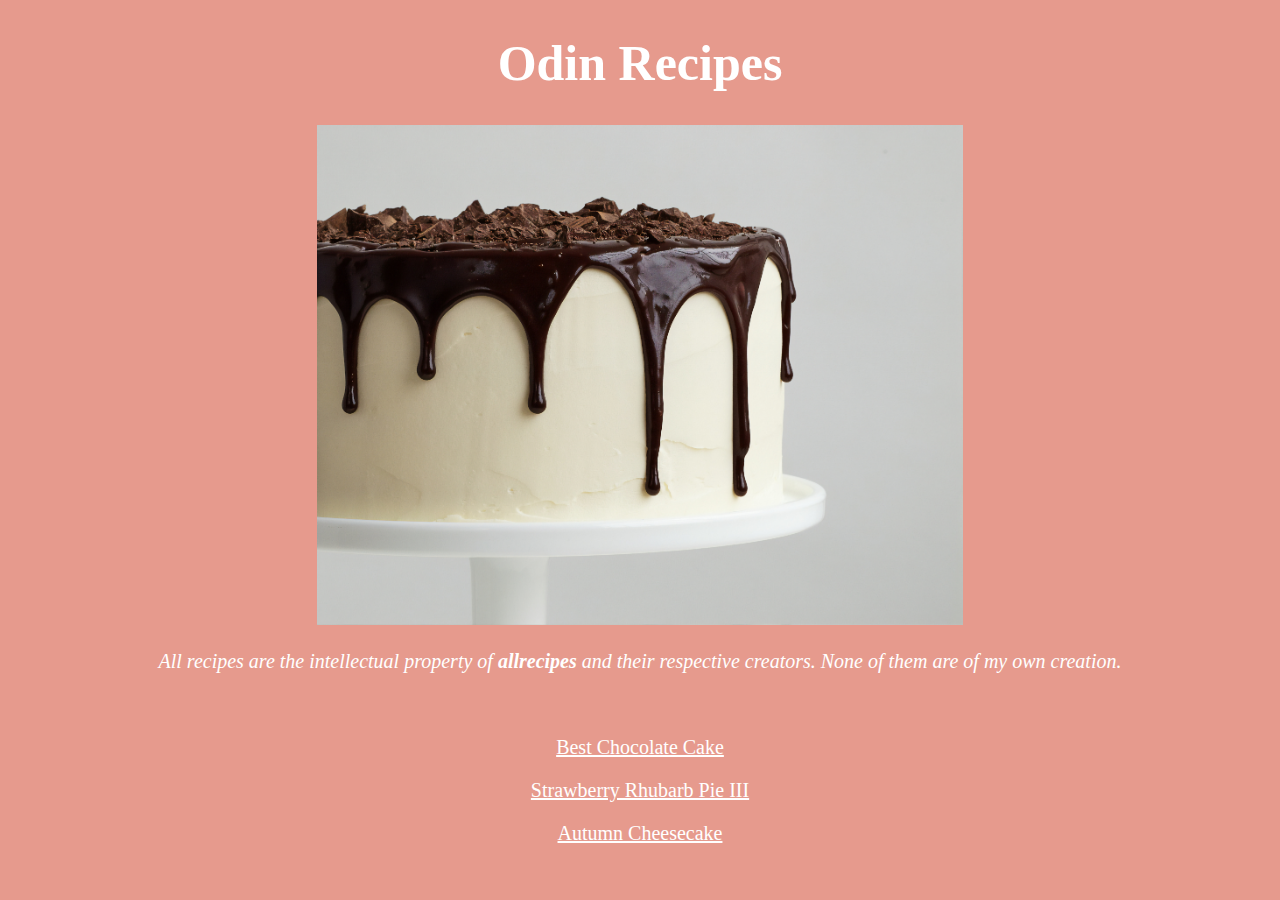
<file: index.html>
<!DOCTYPE html>
<html lang="en">
    <head>
        <meta charset="UTF-8">
        <title>Odin Recipes</title>
        <link rel="stylesheet" href="styles.css">
    </head>
    <body>
        <h1>Odin Recipes</h1>
        <img src="./images/cake.jpg" alt="Cake with chocolate drizzle" width="auto" height="500">
        <p><em>All recipes are the intellectual property of <b>allrecipes</b> and their respective creators. None of them are of my own creation.</em></p>
        <br>
        <p><a href="./recipes/chococake.html">Best Chocolate Cake</a></p>
        <p><a href="./recipes/strawrhub.html">Strawberry Rhubarb Pie III</a></p>
        <p><a href="./recipes/cheese.html">Autumn Cheesecake</a></p>
    </body>
</html>
</file>
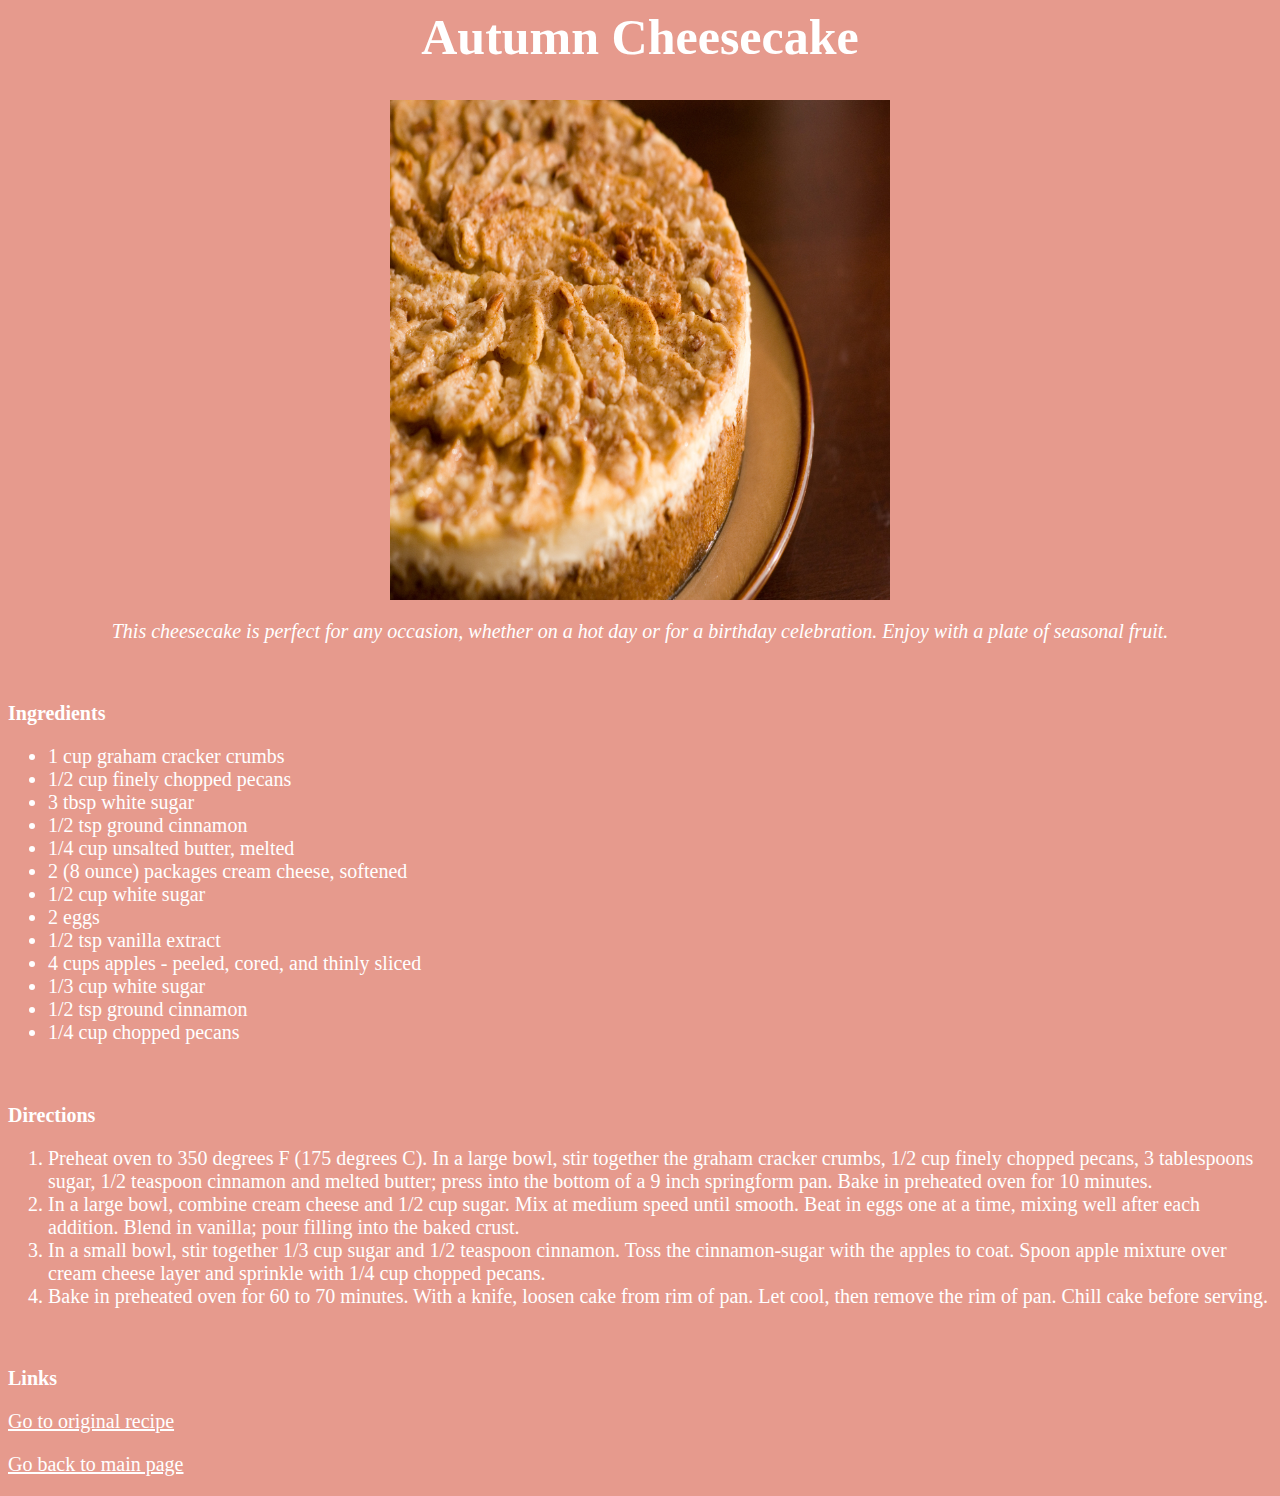
<file: recipes/cheese.html>
<!DOCTYPE>
<html lang="en">
    <head>
        <meta charset="UTF-8">
        <title>Autumn Cheesecake</title>
        <link rel="stylesheet" href="../styles.css">
    </head>
    <body>
        <h1>Autumn Cheesecake</h1>
        <img src="../images/cheese.jpeg" alt="Crumb topped cheesecake" width="500" height="500">
        <p><em>This cheesecake is perfect for any occasion, whether on a hot day or for a birthday celebration. Enjoy with a plate of seasonal fruit.</em></p>
        <br>
        <h2>Ingredients</h2>
        <ul>
            <li>1 cup graham cracker crumbs</li>
            <li>1/2 cup finely chopped pecans</li>
            <li>3 tbsp white sugar</li>
            <li>1/2 tsp ground cinnamon</li>
            <li>1/4 cup unsalted butter, melted</li>
            <li>2 (8 ounce) packages cream cheese, softened</li>
            <li>1/2 cup white sugar</li>
            <li>2 eggs</li>
            <li>1/2 tsp vanilla extract</li>
            <li>4 cups apples - peeled, cored, and thinly sliced</li>
            <li>1/3 cup white sugar</li>
            <li>1/2 tsp ground cinnamon</li>
            <li>1/4 cup chopped pecans</li>
        </ul>
        <br>
        <h2>Directions</h2>
        <ol>
            <li>Preheat oven to 350 degrees F (175 degrees C). In a large bowl, stir together the graham cracker crumbs, 1/2 cup finely chopped pecans, 3 tablespoons sugar, 1/2 teaspoon cinnamon and melted butter; press into the bottom of a 9 inch springform pan. Bake in preheated oven for 10 minutes.</li>
            <li>In a large bowl, combine cream cheese and 1/2 cup sugar. Mix at medium speed until smooth. Beat in eggs one at a time, mixing well after each addition. Blend in vanilla; pour filling into the baked crust.</li>
            <li>In a small bowl, stir together 1/3 cup sugar and 1/2 teaspoon cinnamon. Toss the cinnamon-sugar with the apples to coat. Spoon apple mixture over cream cheese layer and sprinkle with 1/4 cup chopped pecans.</li>
            <li>Bake in preheated oven for 60 to 70 minutes. With a knife, loosen cake from rim of pan. Let cool, then remove the rim of pan. Chill cake before serving.</li>
        </ol>
        <br>
        <h2>Links</h2>
        <p class="l"><a href="https://www.allrecipes.com/recipe/7700/autumn-cheesecake/">Go to original recipe</a></p>
        <p class="l"><a href="../index.html">Go back to main page</a></p>
    </body>
</html>
</file>
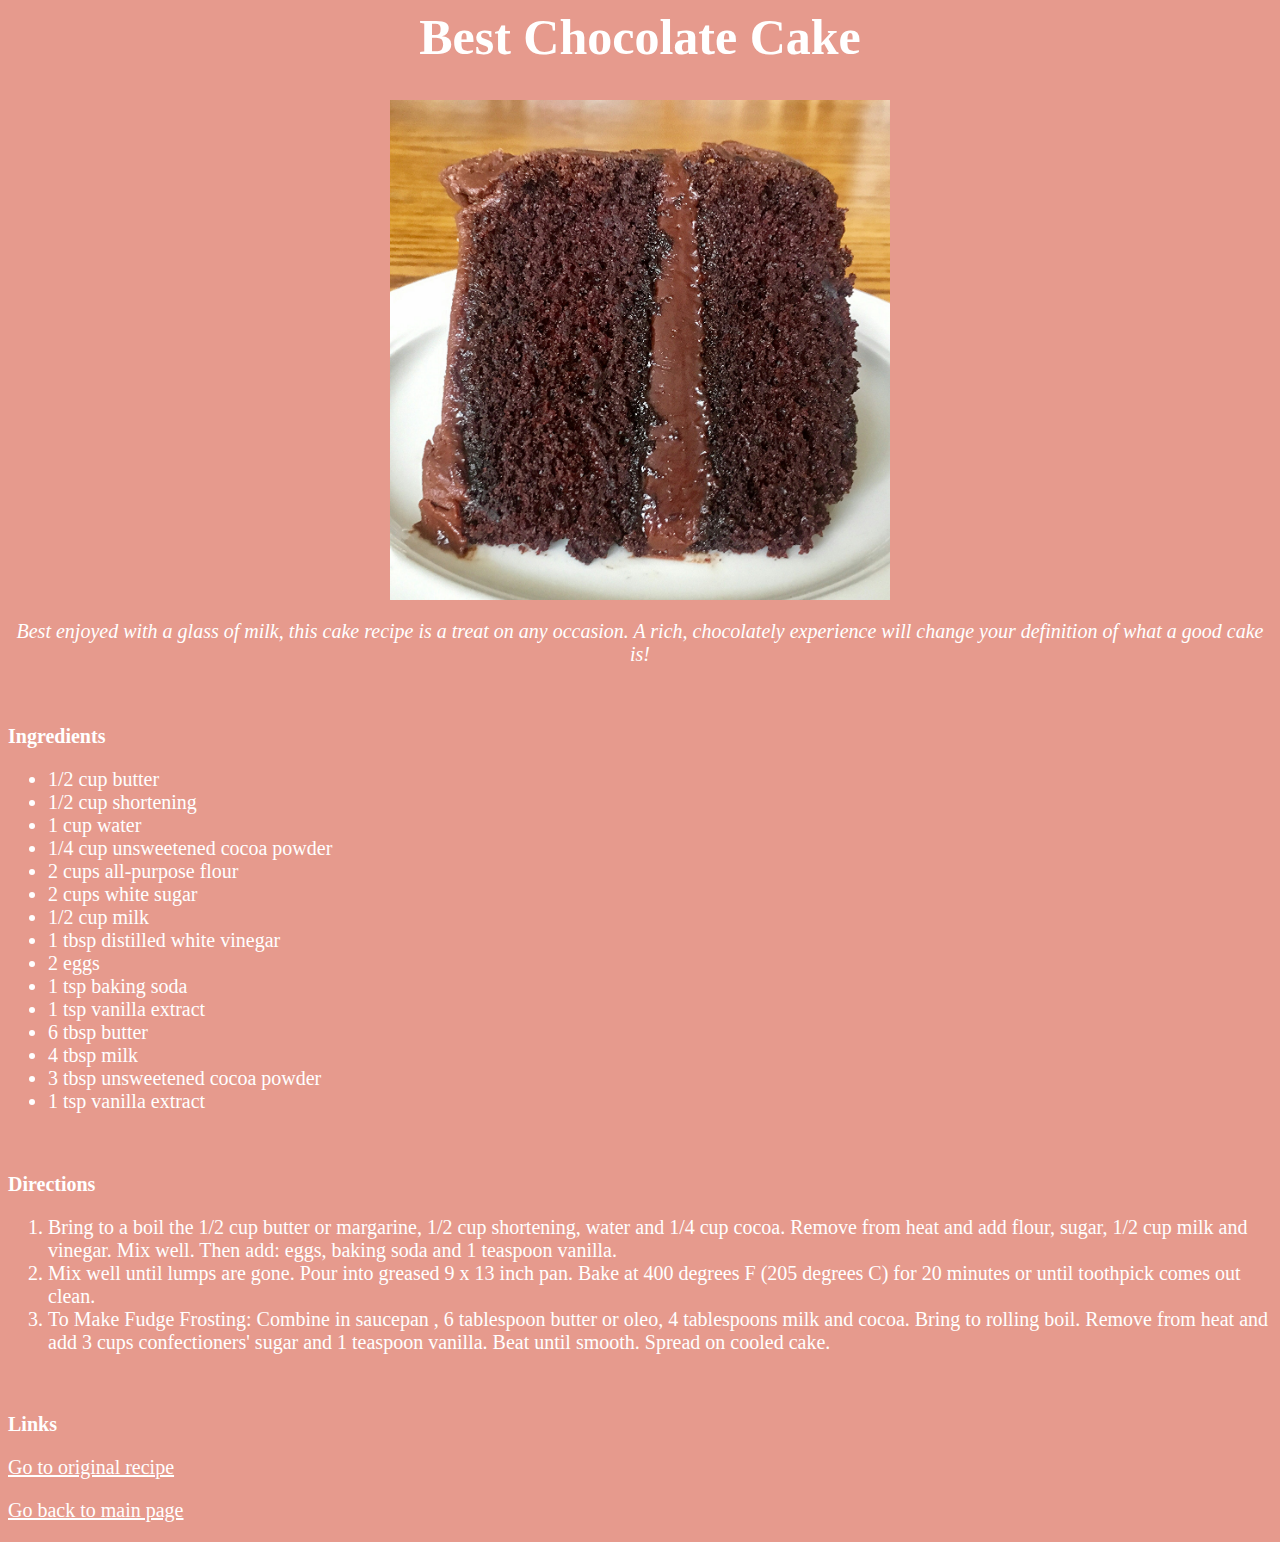
<file: recipes/chococake.html>
<!DOCTYPE>
<html lang="en">
    <head>
        <meta charset="UTF-8">
        <title>Best Chocolate Cake</title>
        <link rel="stylesheet" href="../styles.css">
    </head>
    <body>
        <h1>Best Chocolate Cake</h1>
        <img src="../images/chococake.jpeg" alt="Rich chocolate cake" width="500" height="500">
        <p><em>Best enjoyed with a glass of milk, this cake recipe is a treat on any occasion. A rich, chocolately experience will change your definition of what a good cake is!</em></p>
        <br>
        <h2>Ingredients</h2>
        <ul>
            <li>1/2 cup butter</li>
            <li>1/2 cup shortening</li>
            <li>1 cup water</li>
            <li>1/4 cup unsweetened cocoa powder</li>
            <li>2 cups all-purpose flour</li>
            <li>2 cups white sugar</li>
            <li>1/2 cup milk</li>
            <li>1 tbsp distilled white vinegar</li>
            <li>2 eggs</li>
            <li>1 tsp baking soda</li>
            <li>1 tsp vanilla extract</li>
            <li>6 tbsp butter</li>
            <li>4 tbsp milk</li>
            <li>3 tbsp unsweetened cocoa powder</li>
            <li>1 tsp vanilla extract</li>
        </ul>
        <br>
        <h2>Directions</h2>
        <ol>
            <li>Bring to a boil the 1/2 cup butter or margarine, 1/2 cup shortening, water and 1/4 cup cocoa. Remove from heat and add flour, sugar, 1/2 cup milk and vinegar. Mix well. Then add: eggs, baking soda and 1 teaspoon vanilla.</li>
            <li>Mix well until lumps are gone. Pour into greased 9 x 13 inch pan. Bake at 400 degrees F (205 degrees C) for 20 minutes or until toothpick comes out clean.</li>
            <li>To Make Fudge Frosting: Combine in saucepan , 6 tablespoon butter or oleo, 4 tablespoons milk and cocoa. Bring to rolling boil. Remove from heat and add 3 cups confectioners' sugar and 1 teaspoon vanilla. Beat until smooth. Spread on cooled cake.</li>
        </ol>
        <br>
        <h2>Links</h2>
        <p class="l"><a href="https://www.allrecipes.com/recipe/7516/best-chocolate-cake/">Go to original recipe</a></p>
        <p class="l"><a href="../index.html">Go back to main page</a></p>
    </body>
</html>
</file>
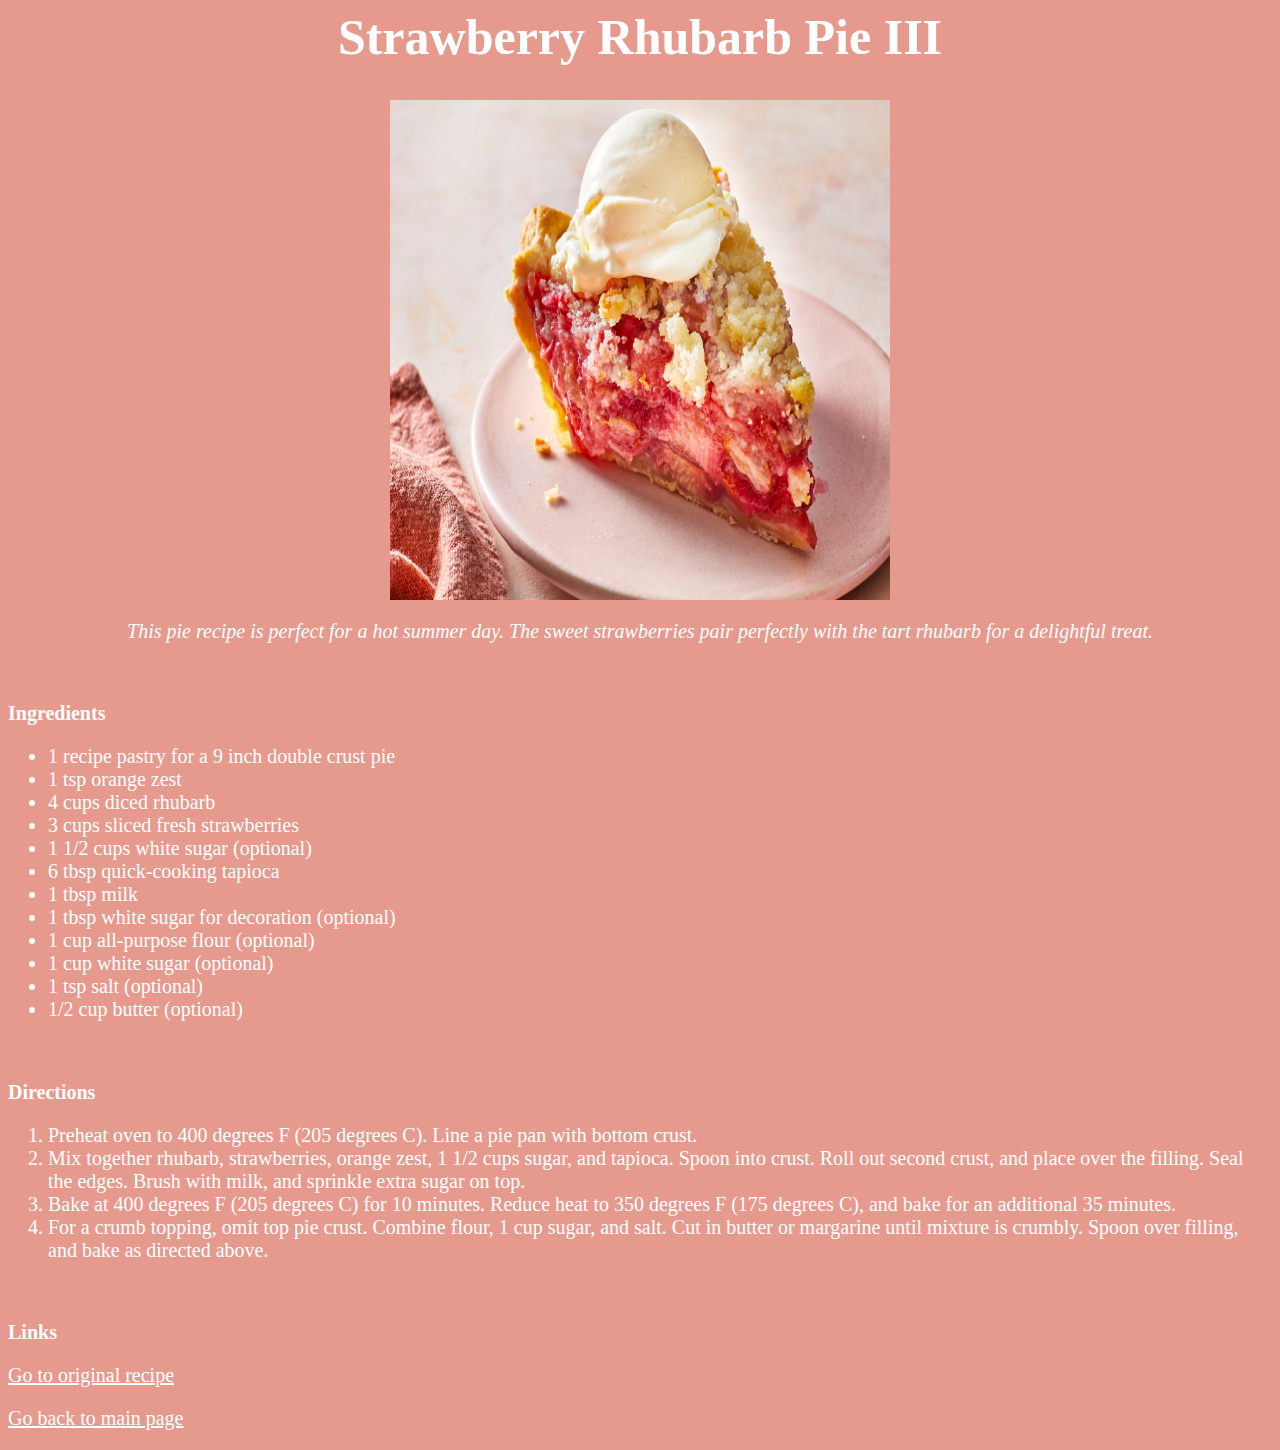
<file: recipes/strawrhub.html>
<!DOCTYPE>
<html lang="en">
    <head>
        <meta charset="UTF-8">
        <title>Strawberry Rhubarb Pie III</title>
        <link rel="stylesheet" href="../styles.css">
    </head>
    <body>
        <h1>Strawberry Rhubarb Pie III</h1>
        <img src="../images/strawrhub.jpeg" alt="Tasty strawberry rhubarb pie" width="500" height="500">
        <p><em>This pie recipe is perfect for a hot summer day. The sweet strawberries pair perfectly with the tart rhubarb for a delightful treat.</em></p>
        <br>
        <h2>Ingredients</h2>
        <ul>
            <li>1 recipe pastry for a 9 inch double crust pie</li>
            <li>1 tsp orange zest</li>
            <li>4 cups diced rhubarb</li>
            <li>3 cups sliced fresh strawberries</li>
            <li>1 1/2 cups white sugar (optional)</li>
            <li>6 tbsp quick-cooking tapioca</li>
            <li>1 tbsp milk</li>
            <li>1 tbsp white sugar for decoration (optional)</li>
            <li>1 cup all-purpose flour (optional)</li>
            <li>1 cup white sugar (optional)</li>
            <li>1 tsp salt (optional)</li>
            <li>1/2 cup butter (optional)</li>
        </ul>
        <br>
        <h2>Directions</h2>
        <ol>
            <li>Preheat oven to 400 degrees F (205 degrees C). Line a pie pan with bottom crust.</li>
            <li>Mix together rhubarb, strawberries, orange zest, 1 1/2 cups sugar, and tapioca. Spoon into crust. Roll out second crust, and place over the filling. Seal the edges. Brush with milk, and sprinkle extra sugar on top.</li>
            <li>Bake at 400 degrees F (205 degrees C) for 10 minutes. Reduce heat to 350 degrees F (175 degrees C), and bake for an additional 35 minutes.</li>
            <li>For a crumb topping, omit top pie crust. Combine flour, 1 cup sugar, and salt. Cut in butter or margarine until mixture is crumbly. Spoon over filling, and bake as directed above.</li>
        </ol>
        <br>
        <h2>Links</h2>
        <p class="l"><a href="https://www.allrecipes.com/recipe/12596/strawberry-rhubarb-pie-iii/">Go to original recipe</a></p>
        <p class="l"><a href="../index.html">Go back to main page</a></p>
    </body>
</html>
</file>
<file: styles.css>
h1 {
    font-size: 50px;
}

h2,
.l,
ol,
ul,
li {
    text-align: left;
}

* {
    font-family: Georgia;
    color: white;
    font-size: 20px;
    text-align: center;
    background-color: #e69a8dff
}
</file>
